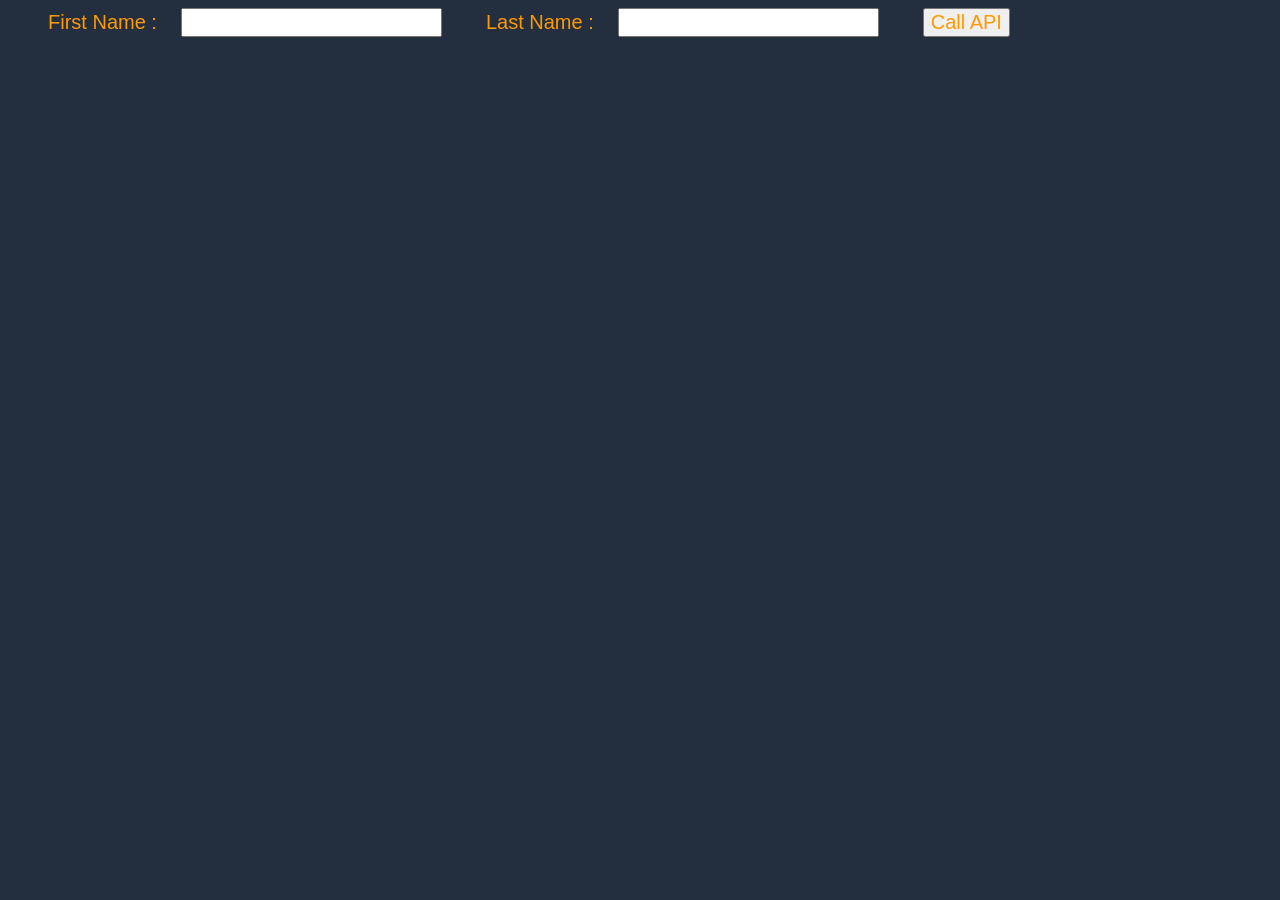
<file: webapp/index.html>
<!DOCTYPE html>
<html>
<head>
    <meta charset="UTF-8">
    <title>Hello World</title>
    <!-- Add some CSS to change client UI -->
    <style>
    body {
        background-color: #232F3E;
        }
    label, button {
        color: #FF9900;
        font-family: Arial, Helvetica, sans-serif;
        font-size: 20px;
        margin-left: 40px;
        }
     input {
        color: #232F3E;
        font-family: Arial, Helvetica, sans-serif;
        font-size: 20px;
        margin-left: 20px;
        }
    </style>
    <script>
        // define the callAPI function that takes a first name and last name as parameters
        var callAPI = (firstName,lastName)=>{
            // instantiate a headers object
            var myHeaders = new Headers();
            // add content type header to object
            myHeaders.append("Content-Type", "application/json");
            // using built in JSON utility package turn object to string and store in a variable
            var raw = JSON.stringify({"firstName":firstName,"lastName":lastName});
            // create a JSON object with parameters for API call and store in a variable
            var requestOptions = {
                method: 'POST',
                headers: myHeaders,
                body: raw,
                redirect: 'follow'
            };
            // make API call with parameters and use promises to get response
            fetch("https://xl3irdyq9d.execute-api.us-east-1.amazonaws.com/dev", requestOptions)
            .then(response => response.text())
            .then(result => alert(JSON.parse(result).body))
            .catch(error => console.log('error', error));
        }
    </script>
</head>
<body>
    <form>
        <label>First Name :</label>
        <input type="text" id="fName">
        <label>Last Name :</label>
        <input type="text" id="lName">
        <!-- set button onClick method to call function we defined passing input values as parameters -->
        <button type="button" onclick="callAPI(document.getElementById('fName').value,document.getElementById('lName').value)">Call API</button>
    </form>
</body>
</html>
</file>
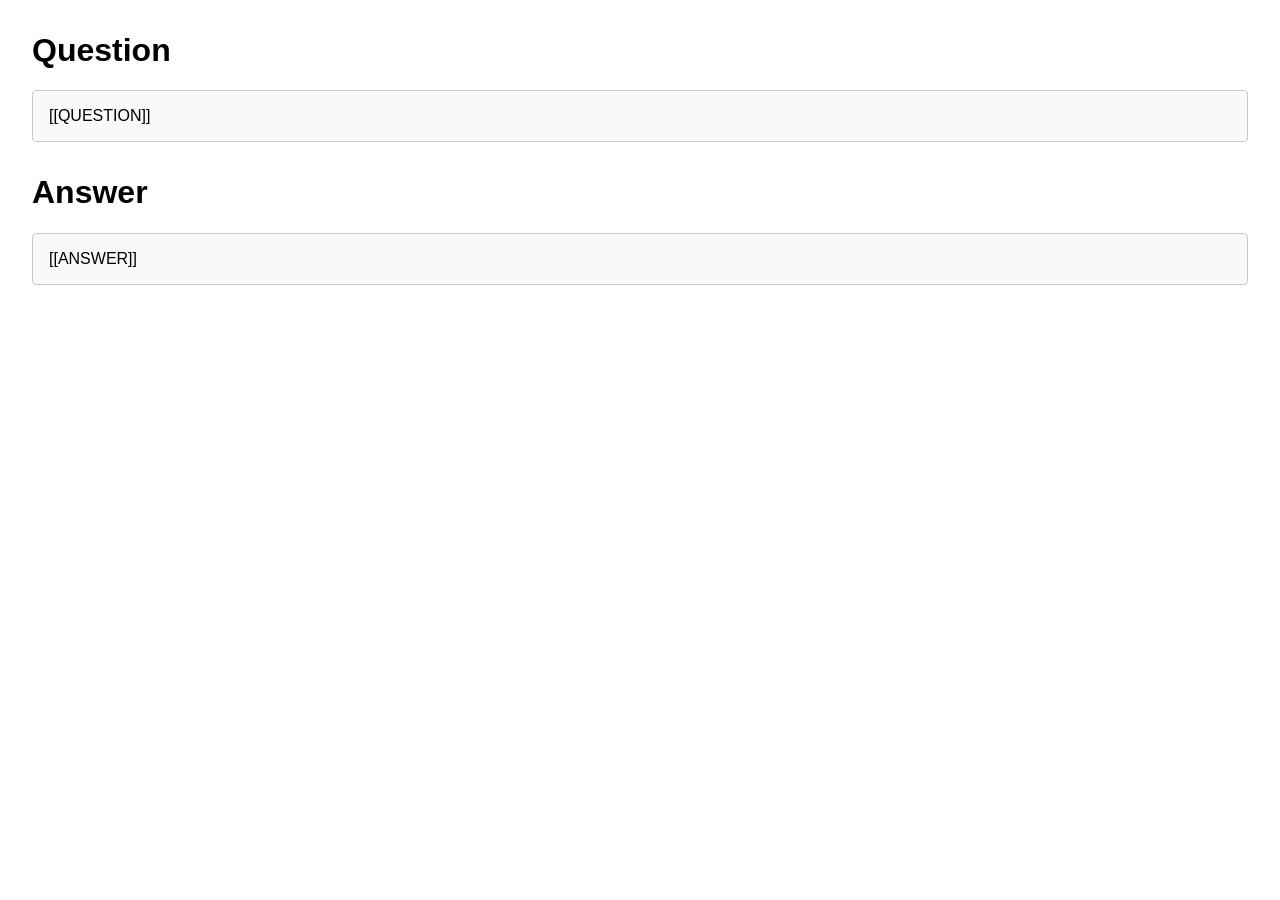
<file: config/rag.html>
<!DOCTYPE html>
<html lang="en">

<head>
    <meta charset="utf-8" />
    <meta name="viewport" content="width=device-width, initial-scale=1" />
    <title>Agent Question and Answer</title>
    <style>
        body {
            font-family: Arial, sans-serif;
            margin: 2em;
        }

        .section {
            margin-bottom: 2em;
        }

        .label {
            font-weight: bold;
            margin-bottom: 0.5em;
            display: block;
        }

        #question,
        #answer {
            padding: 1em;
            border: 1px solid #ccc;
            border-radius: 4px;
            background: #f9f9f9;
        }
    </style>
</head>

<body>
    <div class="section">
        <h1>Question</h1>
        <div id="question">[[QUESTION]]</div>
    </div>
    <div class="section">
        <h1>Answer</h1>
        <div id="answer">[[ANSWER]]</div>
    </div>
</body>

</html>
</file>
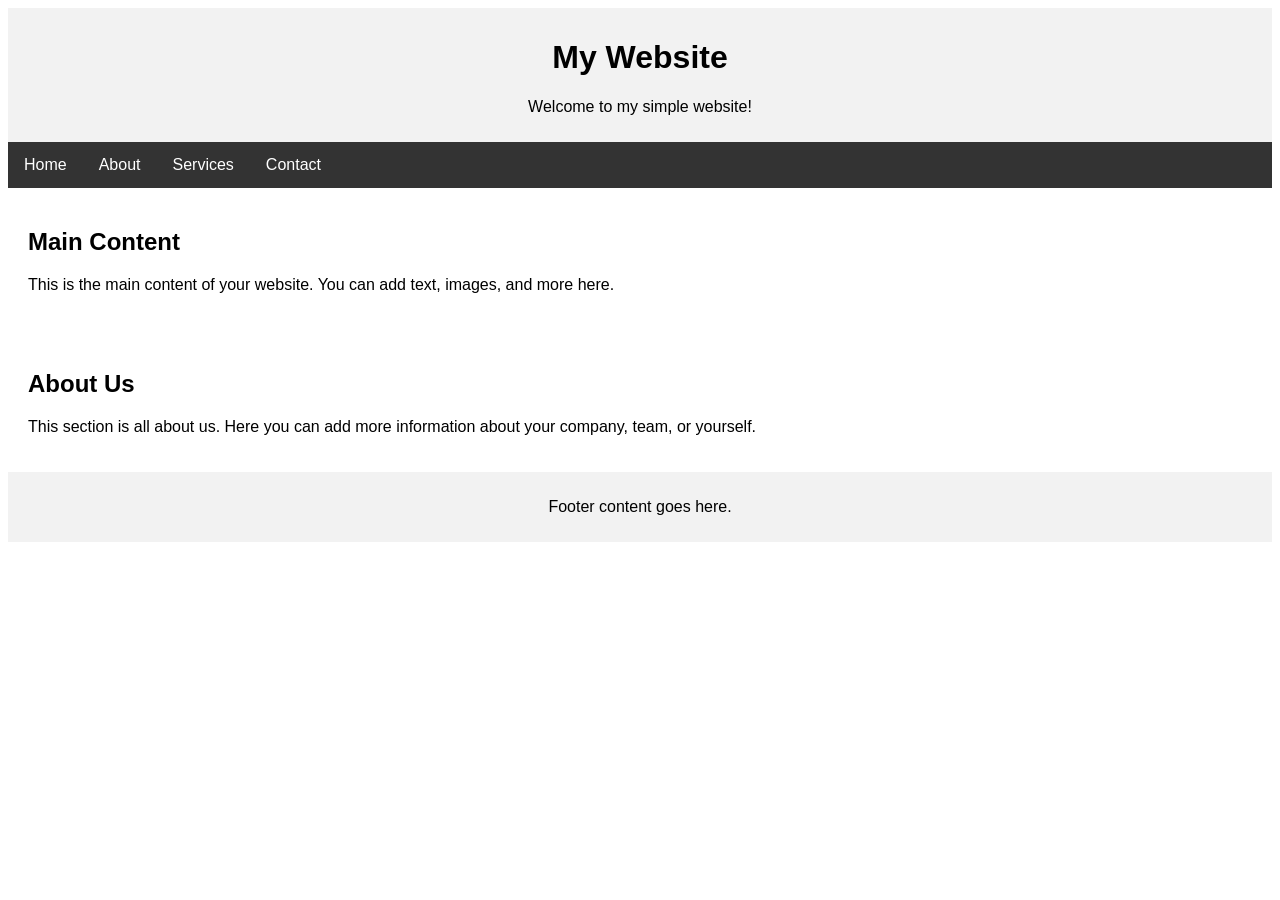
<file: webapp/homepage.html>
<!DOCTYPE html>
<html>
<head>
    <title>My Simple Website</title>
    <style>
        body { font-family: Arial, sans-serif; }
        .header { background-color: #f2f2f2; padding: 10px; text-align: center; }
        .nav { background-color: #333; overflow: hidden; }
        .nav a { float: left; color: white; text-align: center; padding: 14px 16px; text-decoration: none; }
        .nav a:hover { background-color: #ddd; color: black; }
        .content, .about { padding: 20px; }
        .footer { background-color: #f2f2f2; padding: 10px; text-align: center; }
    </style>
</head>
<body>

<div class="header">
    <h1>My Website</h1>
    <p>Welcome to my simple website!</p>
</div>

<div class="nav">
    <a href="#">Home</a>
    <a href="#about">About</a>
    <a href="#">Services</a>
    <a href="#">Contact</a>
</div>

<div class="content">
    <h2>Main Content</h2>
    <p>This is the main content of your website. You can add text, images, and more here.</p>
</div>

<div class="about" id="about">
    <h2>About Us</h2>
    <p>This section is all about us. Here you can add more information about your company, team, or yourself.</p>
</div>

<div class="footer">
    <p>Footer content goes here.</p>
</div>

</body>
</html>
</file>
